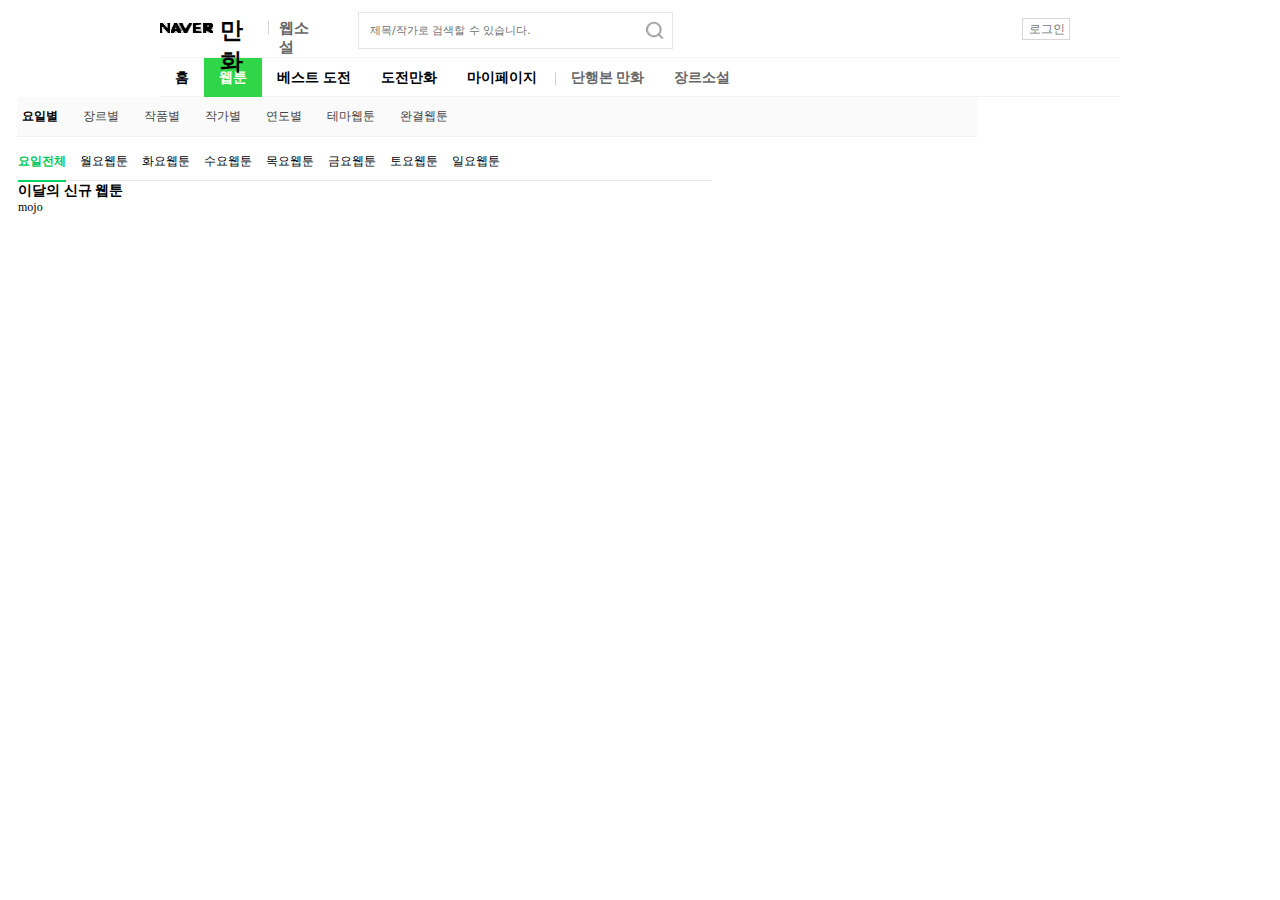
<file: Whois_web_dev/NeverWebToon.html>
<!DOCTYPE html>
<head>
  <meta charset="utf-8">
  <title>네이버 만화 > 요일별  웹툰 > 전체웹툰</title>
  <link rel="stylesheet" href="style.css">

</head>
<body>
  <div id = "header_wrap">
    <div id="header">
        <div id="gnb" >
            <ul class="gnb_lst" id="gnb_lst" style="display:block;">
              <li class="gnb_login_li" id="gnb_login_layer" style="display: inline-block;">
                <a class="gnb_btn_login" href="http://106.10.51.136" id="gnb_btn_login">
                  <span class="gnb_txt">로그인</span>
                </a>
              </li>
            </ul>
          </div>
    <div id="snb_wrap">
      <h1>
        <a href="https://naver.com" class="Ntxt_naver" title="NAVER">NAVER</a>
        <a title="만화" class="Ntxt_comic">만화</a>
        <em class="bar">|</em>
        <a title="웹소설" class="Ntxt_web_nobel">웹소설</a>
      </h1>
      <form id="searchForm" name="search" method="get">
        <fieldset>
          <div class="snb_search_box_sub">

            <input type="text" id="gnb.keyword" name="keyword" value="제목/작가로 검색할 수 있습니다." maxlength="18" class="snb_search_text"
              onfocus="this.value =''">
            <button type="button" class="btn_search" id="search_bar_button" title="검색">
              <span class="Nico_search">검색</span>
            </button>
          </div>
        </fieldset>
      </form>
    </div>

    <div id="menu">
      <ul class="menu">
        <li>
            <a class = "Ntab">
            <span class = "Ntxt_home">홈</span>
            </a>
          </li>
        <li>
            <a class = "Ntab_selected">
            <span class = "Ntxt_webtoon">웹툰</span>
            </a>
          </li>
        <li>
            <a class = "Ntab">
            <span class = "Ntxt_best_challenge">베스트 도전</span>
            </a>
          </li>
        <li>
          <a class = "Ntab">
          <span class = "Ntxt_challenge_comic">도전만화</span>
          </a>
        </li>
        <li>
          <a class = "Ntab">
          <span class = "Ntxt_mypage">마이페이지</span>
          </a>
          <span class ="bar" span></span>
        </li>

        <li>
            <a class = "Ntab">
            <span class = "Ntxt_short_story">단행본 만화</span>
            </a>
        </li>
        <li>
            <a class = "Ntab">
            <span class = "Ntxt_genre_novel">장르소설</span>
            </a>
        </li>
      </ul>
    </div>
  </div>
  <div id="submenu">
    <ul class="submenu">
      <li class="on">
        <a href="http://www.naver.com">
          <span class="Ntxt_menu_date">요일별</span>
        </a>
      </li>
      <li class="subtab">
        <span class="Ntxt_menu_genre">장르별</span>
      </li>
      <li class="subtab">
          <span class="Ntxt_menu_genre">작품별</span>
      </li>
      <li class="subtab">
          <span class="Ntxt_menu_genre">작가별</span>
      </li>
      <li class="subtab">
          <span class="Ntxt_menu_genre">연도별</span>
      </li>
      <li class="subtab">
          <span class="Ntxt_menu_genre">테마웹툰</span>
      </li>
      <li class="subtab">
          <span class="Ntxt_menu_genre">완결웹툰</span>
      </li>
    </ul>
  </div>
  <div id="container">
    <div id="content" class="webtoon">
      <ul class="category_tab">
        <li class="on">
          <a onclick="nclk_v2(event,'dna.all')" href="https://comic.naver.com/webtoon/weekday.nhn">요일전체</a>
        </li>
        <li>
          <a>월요웹툰</a>
        </li>
        <li>
          <a>화요웹툰</a>
        </li>    
        <li>
          <a>수요웹툰</a>
        </li>    
        <li>
          <a>목요웹툰</a>
        </li>
        <li>
          <a>금요웹툰</a>
        </li>
        <li>
          <a>토요웹툰</a>
        </li>
        <li>
          <a>일요웹툰</a>
        </li>  
      </ul>
      <div class="webtoon_spot2">
        <h3 class="sub_tit">이달의 신규 웹툰</h3>
        <ul>
          <li>
            <div class="thumb7">
              <a>
                mojo
              </a>
            </div>
          </li>
          <li>

          </li>
          <li>

          </li>
        </ul>
      </div>
    </div>
    <div id="aside">

    </div>
  </div>
  </div>
  </div>

</body>
</file>
<file: Whois_web_dev/style.css>
li{
  display: inline;
  float: left;
  color: #434343;
  margin: 0;
  padding: 0;
}
ul{
  list-style: none;
}
a{
  color: black;
  text-decoration: none;
}
input {
  -webkit-writing-mode: horizontal-tb !important;
  text-rendering: auto;
  color: #737373;
  letter-spacing: normal;
  word-spacing: normal;
  text-transform: none;
  text-indent: 0px;
  text-shadow: none;
  display: inline-block;
  text-align: start;
  -webkit-appearance: textfield;
  background-color: white;
  -webkit-rtl-ordering: logical;
  cursor: text;
  margin: 0em;
  font: 400 11px system-ui;
  padding: 1px;
  border-width: 2px;
  border-style: none;
  border-color: initial;
  border-image: initial;
  width: 268px;
}
h1{
  display: block;
  font-size: 2em;
  margin-block-start: 0.67em;
  margin-block-end: 0.67em;
  margin-inline-start: 0px;
  margin-inline-end: 0px;
  font-weight: bold;
}
em {
  font-style: normal;
}
body{
  font-size: 12px;
}
#header{

  position: relative;
  width: 960px;
  margin: 0 auto;
  padding: 0 10px;
}
div, p, span, h1, h2, h3, h4, h5, h6, ul, ol, li, dl, dt, dd, table, tr, th, td, form, fieldset, legend, select, textarea, label {
  margin: 0;
  padding: 0;
}
#header h1 {

  position: relative;
  width: 159px;
  z-index: 200;
  height: 21px;
  float: left;
  padding: 7px 30px 0 0;
  margin: 0;
}
#header h1 .bar {
  float: left;
  overflow: hidden;
  width: 1px;
  height: 13px;
  margin: 6px 10px 0 8px;
  background-color: #d2d2d2;
  line-height: 999px;
  vertical-align: top;
}
table, img, fieldset, button {
  border: 0;
}
#snb_wrap .snb_search_box .snb_search_text {
  width: 100%;
  border: 0;
  color: #737373;
  font: 12px '돋움',Dotum,Helvetica,sans-serif;
  -webkit-appearance: none;
  -webkit-border-radius: 0;
  
}
#snb_wrap .ph {
  position: relative;
  top: 0;
  left: 10px;
  bottom: 0;
  line-height: 35px;
  color: #737373;
}

#snb_wrap .snb_search_box_sub {
  float: left;
  position: relative;
  z-index: 50;
  width: 268px;
  height: 35px;
  line-height: 35px;
  padding: 0 35px 0 10px;
  border: 1px solid #e5e5e5;
}
fieldset {
  display: block;
  margin-inline-start: 2px;
  margin-inline-end: 2px;
  padding-block-start: 0.35em;
  padding-inline-start: 0.75em;
  padding-inline-end: 0.75em;
  padding-block-end: 0.625em;
  min-inline-size: min-content;
  border-width: 2px;
  border-style: none;
  border-image: initial;
}

#header h1 .Ntxt_naver{
  float: left;
  width: 53px;
  height: 10px;
  background-position: 0 -170px;
  margin-top: 8px;
  font-size:17px;
  color: transparent;
  background-image: url("Nlogo.png");

}
#snb_wrap .btn_search {
  position: absolute;
  top: 0;
  right: 0;
  width: 35px;
  height: 35px;
  border: 0;
  background: 0;
  -webkit-appearance: none;
  border-radius: 0;
  -webkit-border-radius: 0;
  cursor: pointer;
  padding: 8px;
  background-image: url("search_icon.png");
  background-size: 100%;
  background-color: transparent;
  color: transparent;
}
#header h1 .Ntxt_comic{
  float: left;
  width: 40px;
  height: 21px;
  background-position: -65px -170px;
  margin-left: 7px;
  font-size:23px;
}
#header h1 .Ntxt_web_nobel{
  float: left;
  width: 40px;
  height: 15px;
  background-position: -120px -170px;
  margin-top: 4px;
  font-size:15px;
  color: #676767;
}
element.style {
  display: block;
}

.gnb_lst:after {
  display: block;
  clear: both;
  content: '';

}
.gnb_lst {
  position: absolute;
  text-align: right;
  margin: 0;
  padding: 0;
  zoom: 1;
  width: 89px;
  margin: 0 14px 0 0;

}
#gnb {
  width: 108px;
  height: 28px;
  position: absolute;
  right: 0;
  top: 10px; 
  z-index: 2147483646;
  font-family: '나눔고딕',NanumGothic,'돋움',Dotum,'Apple SD Gothic Neo',Helvetica,Sans-serif !important;
  color: #444;
  font-size: 12px;
  letter-spacing: 0 !important;
  line-height: normal !important;
  text-align: right !important;


}
.gnb_login_li, .gnb_my_li, .gnb_notice_li, .mail_li, .gnb_service_li {
  float: left;
  margin-right: 2px;
  overflow: visible;
}
.gnb_login_li {
  height: 23px;
  padding: 5px 7px 0 0;
}
.gnb_btn_login{
  border: 1px;

}
.gnb_txt {
  position: absolute;
  top: 0;
  left: 0;
  width: 45px;
  height: 20px;
  padding-left: 1px;
  line-height: 21px;
  color: #777;
  text-align: center;
  border: 1px solid#dbd7d7
}
#header_wrap #menu ul.menu .bar {
  display: inline-block;
  width: 1px;
  height: 13px;
  background: #ced2d6;
  vertical-align: top;
  margin-top: 14px;
}
#header_wrap #menu ul.menu li a {
  display: inline-block;
  height: 39px;
  line-height: 40px;
  padding: 0 15px;
  font-size: 14px;
  font-weight: bold;
}
#header_wrap #menu .Ntxt_genre_novel{
  color: #676767;
}
#header_wrap #menu .Ntxt_webtoon{
  color: white;
}
#header_wrap #menu .Ntab_selected{
  background-color: #2fd648;

}

#menu{
  height:40px;
  box-sizing: border-box;
  border-bottom: 1px solid #F2F2F2;
  border-top: 1px solid #F2F2F2;
  


}

ul.submenu li{
  float: left;
  margin-right: 25px;
}

#submenu{
  padding-top:11px;
  padding-bottom:11px;
  height:40px;
  width:960px;
  font-size:12px;
  float: left;
  margin-left: 9px;
  box-sizing: border-box;
  border-bottom: 1px solid #F2F2F2;
  background-color: #FAFAFA;

}

#submenu .on{

  font-weight: bold;
  text-align: center;
  margin-left: 5px;
}
#header_wrap #menu .Ntxt_short_story{
  color: #676767;
}
.category_tab li.on a {
  padding-bottom:12px;
  font-weight: bold;
  color: #00c85e;
  border-bottom: 2px solid #00d564;
}
.category_tab {
  border-bottom: 1px solid #e5e5e5;
  margin-top: 16px;
  height: 27px;
}
.category_tab li{
  margin-right: 14px;
}
#container:after {
  display: block;
  clear: both;
  content: '';
}
div {
  display: block;
}
#content {
  float: left;
  position: relative;
  width: 694px;
  padding-left: 10px;
}
</file>
